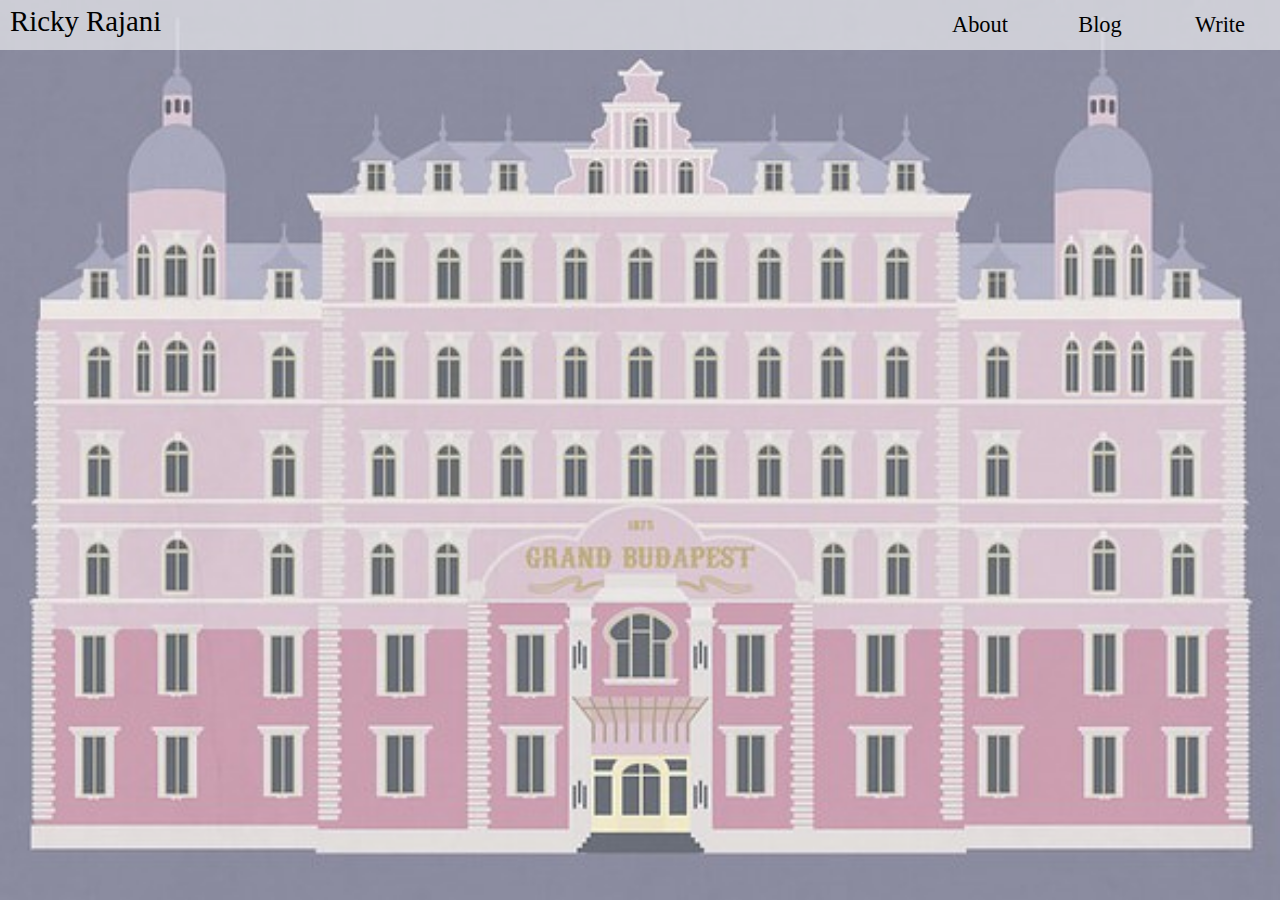
<file: index.html>
<!DOCTYPE html PUBLIC "-//W3C//DTD XHTML 1.0 Transitional//EN"
"http://www.w3.org/TR/xhtml1/DTD/xhtml1-transitional.dtd">
<html xmlns="http://www.w3.org/1999/xhtml" xml:lang="en" lang="en">
	<head>
		<meta http-equiv="Content-Type" content="text/html; charset=utf-8">
	    <meta name="viewport" content="width=device-width, initial-scale=1.0">

	    <title>Whimsical Little Blog</title>

	    <meta name="description" content="Ricky Rajani's blog for Fundamentals of Web Techniques" />
	    <meta name="keywords" content="ricky rajani, blog" />
	    <meta name="author" content="Ricky Rajani" />
	    <meta http-equiv="Cache-Control" content="public, max-age=2592000">
	    <meta http-equiv="Expires" content="2592000" />
	    <link rel="shortcut icon" href="img/favicon.ico">
	    <link rel="stylesheet" type="text/css" href="styles.css" title="Main Styles">
	</head>

	<body>
		<header>
			<div class="nav">
			<!-- <img src="img/Moonrise-Kingdom.jpg" id="logo"/> -->
				<div id="logo">
					<a href="#home">Ricky Rajani</a>
				</div>
				<ul class="buttons">
					<!-- <li onclick="showContent('#write');"><a href="#write">Write</a></li> -->
					<li onclick="showPage('login');"><a href="#login">Write</a></li>
			        <li onclick="showContent('#blog');"><a href="#blog">Blog</a></li>
			        <li onclick="showContent('#about');"><a href="#about">About</a></li>
			    </ul>
		    </div>
		</header>
			<div class="sub-content" id="about">
				<h2>Hi! I'm Ricky</h2>
				<p>It's always your favorite sins that do you in.</p>
			</div>
			<div class="sub-content" id="blog">
				<h2>This is my blog</h2>
				<div id="circle" onclick="showBlog('blog3');">
					<a href="#blogpost" class="blogpost">2/10</a>
				</div>
				<div id="circle" onclick="showBlog('blog2');">
					<a href="#blogpost" class="blogpost">2/03</a>
				</div>
				<div id="circle" onclick="showBlog('blog1');">
					<a href="#blogpost" class="blogpost">1/27</a>
				</div>
			</div>
	</body>

	<script src="http://ajax.googleapis.com/ajax/libs/jquery/1.11.1/jquery.min.js"></script>
	<script type="text/javascript" src="main.js"></script>
</html>
</file>
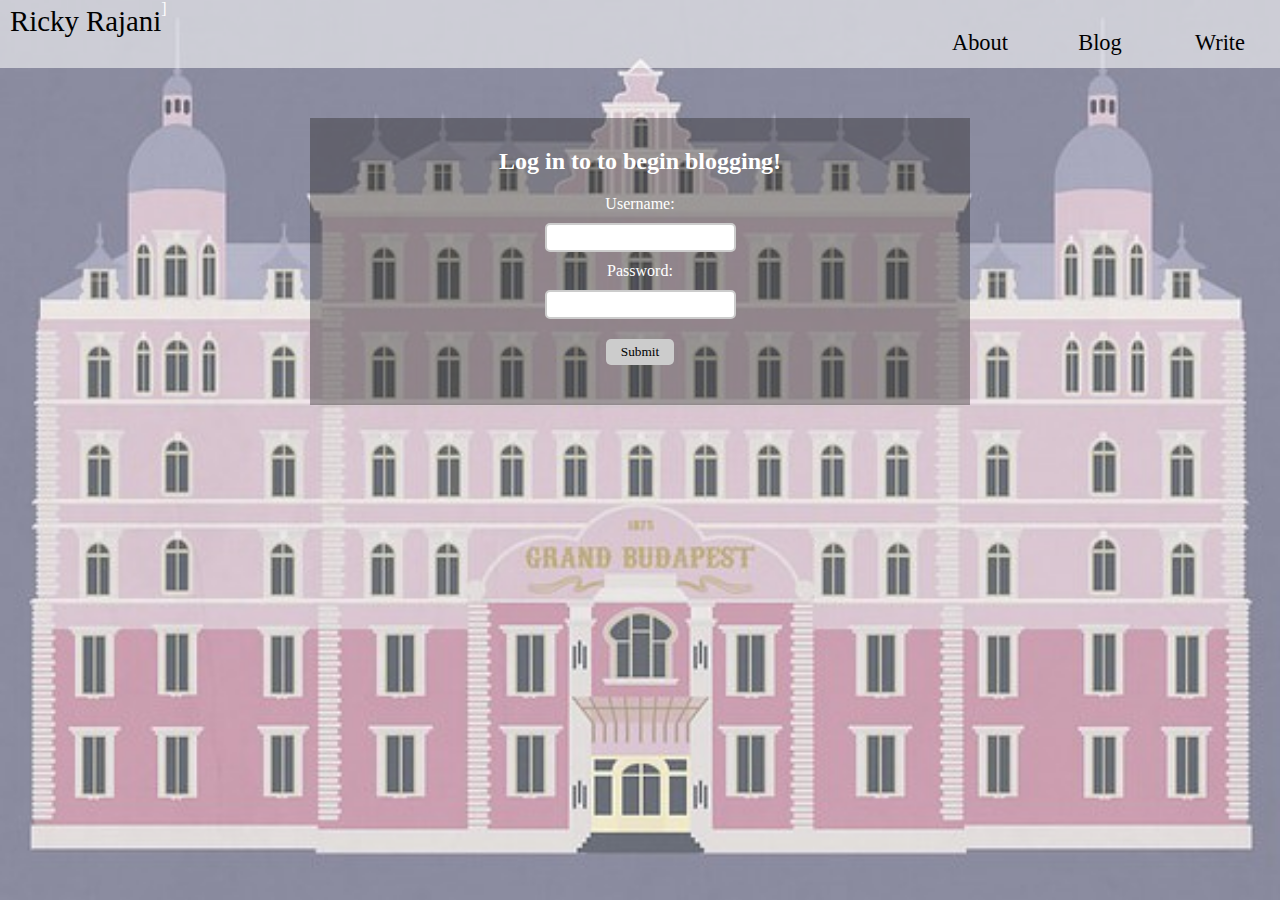
<file: login.html>
<!DOCTYPE html PUBLIC "-//W3C//DTD XHTML 1.0 Transitional//EN"
"http://www.w3.org/TR/xhtml1/DTD/xhtml1-transitional.dtd">
<html xmlns="http://www.w3.org/1999/xhtml" xml:lang="en" lang="en">
	<head>
		<meta http-equiv="Content-Type" content="text/html; charset=utf-8">
	    <meta name="viewport" content="width=device-width, initial-scale=1.0">

	    <title>Whimsical Little Blog</title>

	    <meta name="description" content="Ricky Rajani's blog for Fundamentals of Web Techniques" />
	    <meta name="keywords" content="ricky rajani, blog" />
	    <meta name="author" content="Ricky Rajani" />
	    <meta http-equiv="Cache-Control" content="public, max-age=2592000">
	    <meta http-equiv="Expires" content="2592000" />
	    <link rel="shortcut icon" href="img/favicon.ico">
	    <link rel="stylesheet" type="text/css" href="styles.css" title="Main Styles">
	</head>

	<body>
		<header>
			<div class="nav">]
				<div id="logo">
					<a href="#home">Ricky Rajani</a>
				</div>
				<ul class="buttons">
					<!-- <li onclick="showContent('#write');"><a href="#write">Write</a></li> -->
					<li onclick="showPage('login');"><a href="#login">Write</a></li>
			        <li onclick="showContent('#blog');"><a href="#blog">Blog</a></li>
			        <li onclick="showContent('#about');"><a href="#about">About</a></li>
			    </ul>
		    </div>
		</header>
		<div id="login">
			<h2>Log in to to begin blogging!</h2>
			<form action="action_page.php" method="POST">
				Username:<br>
				<input type="text" name="name"><br>
				Password:<br>
				<input type="text" name="password"><br>
				<input type="submit" value="Submit">
			</form>
		</div>
	</body>

	<script src="http://ajax.googleapis.com/ajax/libs/jquery/1.11.1/jquery.min.js"></script>
	<script type="text/javascript" src="main.js"></script>
</html>
</file>
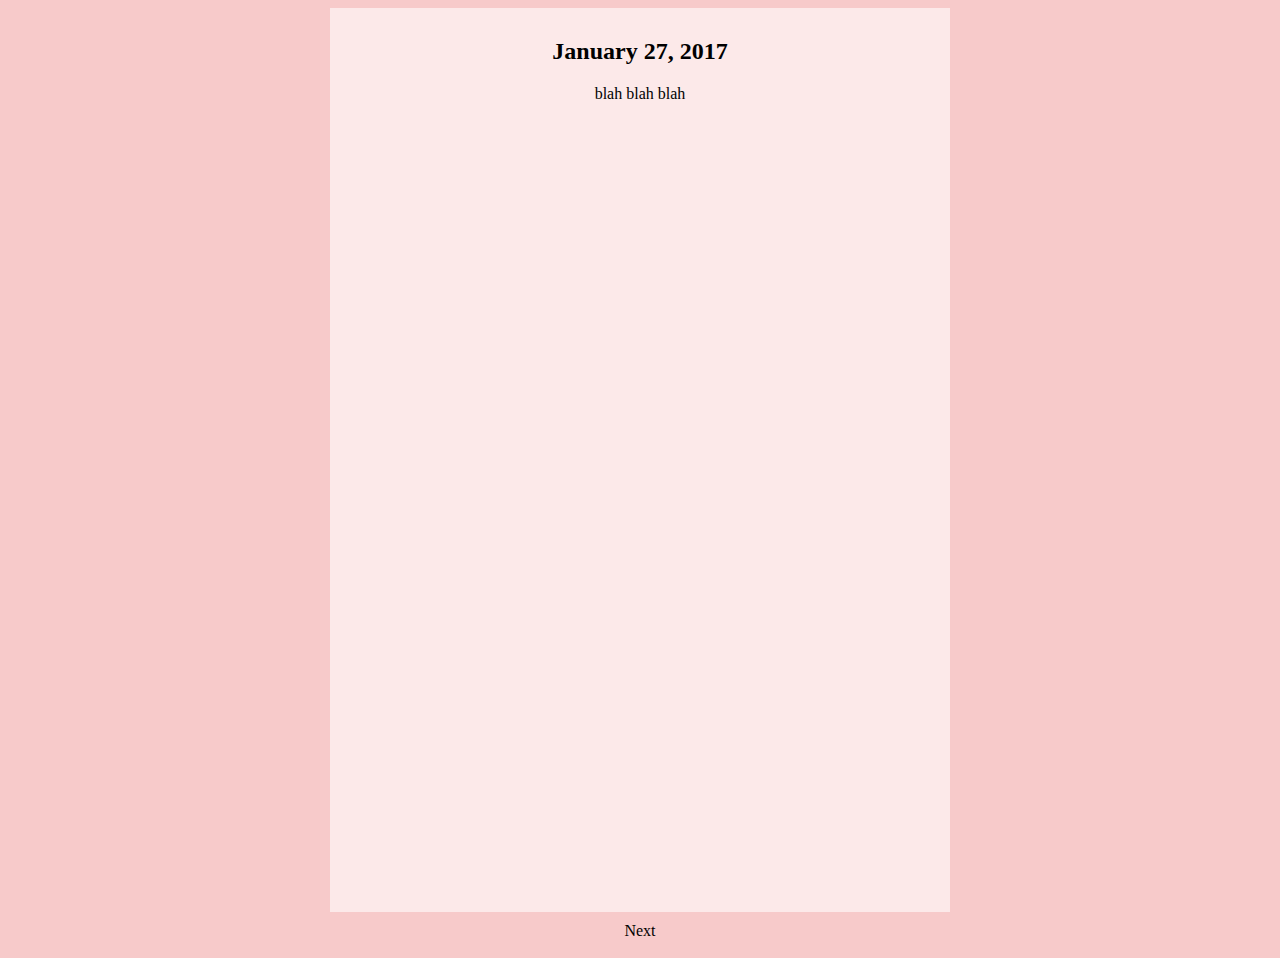
<file: pages/blogarticles/blog1.html>
<html lang="en">
	<head>
		<meta http-equiv="Content-Type" content="text/html; charset=utf-8">
	    <meta name="viewport" content="width=device-width, initial-scale=1.0">
	    <title>Blog Post 1/27</title>
	    <link rel="shortcut icon" href="img/favicon.ico../">
	    <link rel="stylesheet" type="text/css" href="blog_styles.css">
	</head>
	<body>
		<div class="post">
			<h2>January 27, 2017</h2>
			<p>
				blah blah blah
			</p>	
		</div>
	</body>
	<footer>
		<div class="pointer" onclick="showNext('blog2');">
			<a href="#blogpost" class="ptr">Next</a>
		</div>
	</footer>
	<script src="http://ajax.googleapis.com/ajax/libs/jquery/1.11.1/jquery.min.js"></script>
	<script type="text/javascript" src="../../main.js"></script>
</html>
</file>
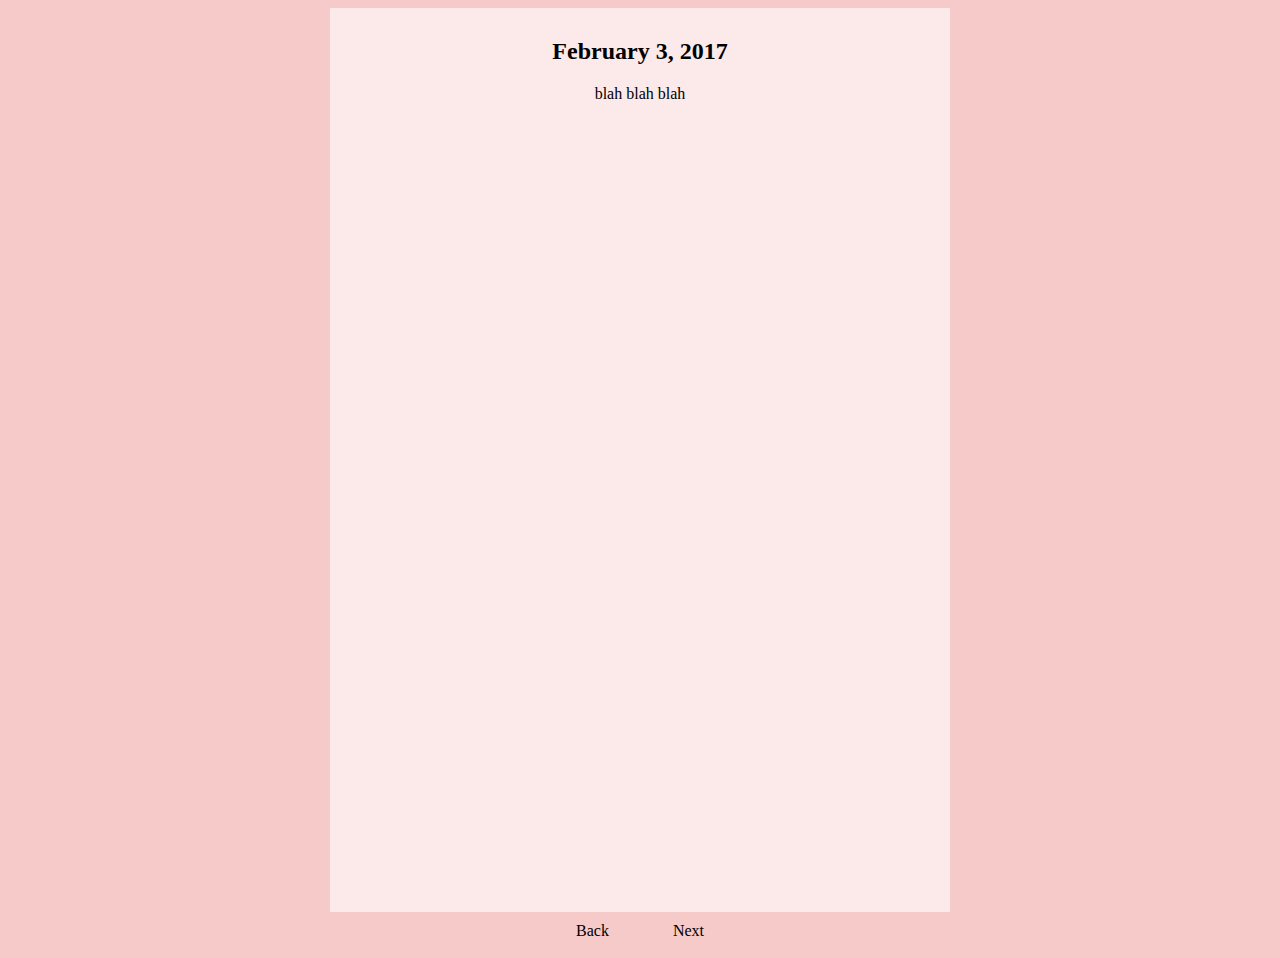
<file: pages/blogarticles/blog2.html>
<html lang="en">
	<head>
		<meta http-equiv="Content-Type" content="text/html; charset=utf-8">
	    <meta name="viewport" content="width=device-width, initial-scale=1.0">
	    <title>Blog Post 2/03</title>
	    <link rel="shortcut icon" href="img/favicon.ico">
	    <link rel="stylesheet" type="text/css" href="blog_styles.css">
	</head>
	<body>
		<div class="post">
			<h2>February 3, 2017</h2>
			<p>
				blah blah blah
			</p>	
		</div>
	</body>
	<footer>
		<div class="pointer" onclick="showNext('blog1');">
			<a href="#blogpost">Back</a>
		</div>
		<div class="pointer" onclick="showNext('blog3');">
			<a href="#blogpost">Next</a>
		</div>
	</footer>
	<script src="http://ajax.googleapis.com/ajax/libs/jquery/1.11.1/jquery.min.js"></script>
	<script type="text/javascript" src="../../main.js"></script>
</html>
</file>
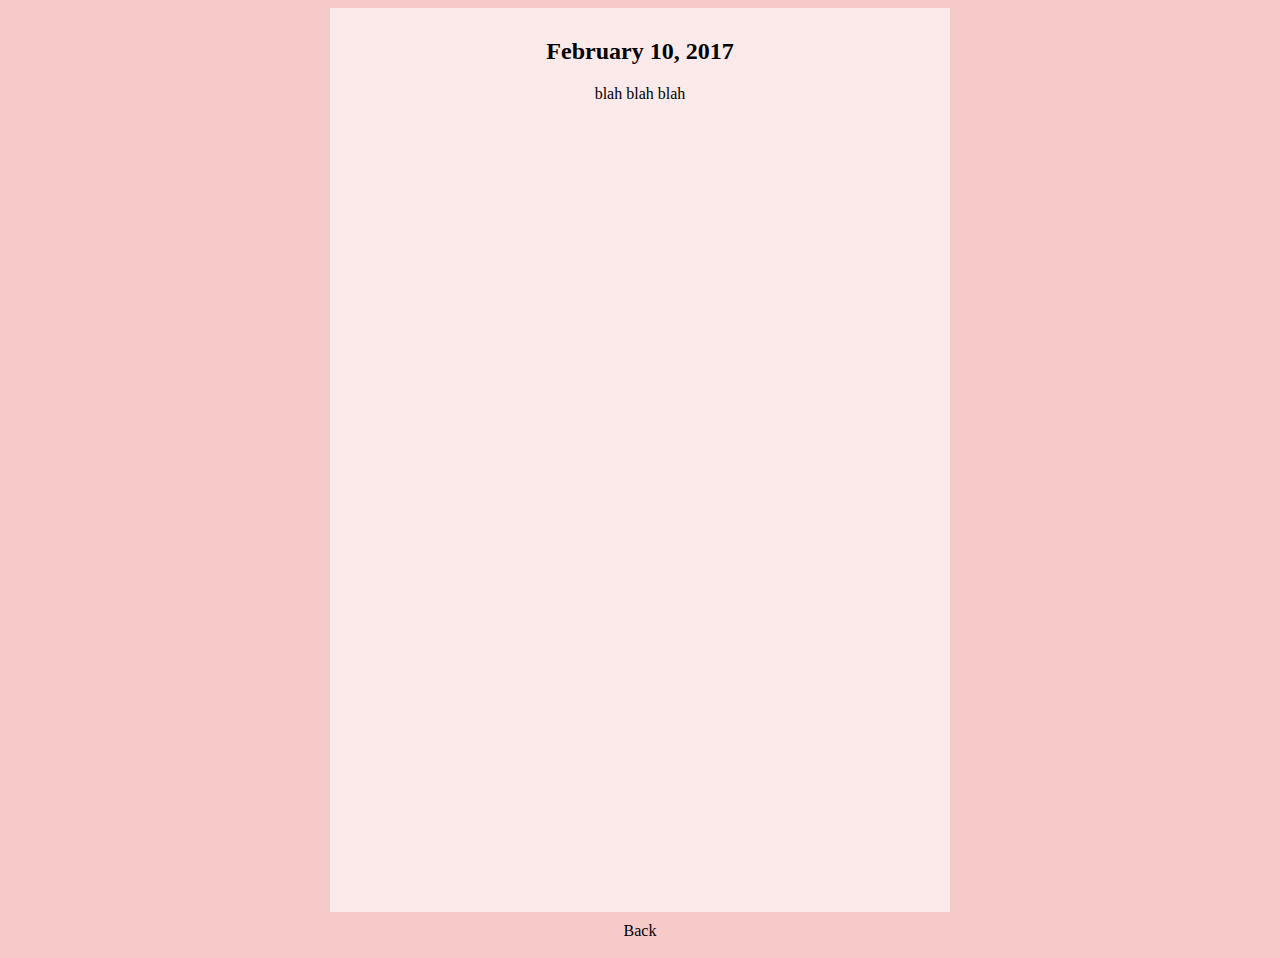
<file: pages/blogarticles/blog3.html>
<html lang="en">
	<head>
		<meta http-equiv="Content-Type" content="text/html; charset=utf-8">
	    <meta name="viewport" content="width=device-width, initial-scale=1.0">
	    <title>Blog Post 2/10</title>
	    <link rel="shortcut icon" href="img/favicon.ico">
	    <link rel="stylesheet" type="text/css" href="blog_styles.css">
	</head>
	<body>
		<div class="post">
			<h2>February 10, 2017</h2>
			<p>
				blah blah blah
			</p>	
		</div>
	</body>
	<footer>
		<div class="pointer" onclick="showNext('blog2');">
			<a href="#blogpost">Back</a>
		</div>
		<!-- <div class="pointer" onclick="showNext('blog4');">
			<a href="#blogpost">Next</a>
		</div> -->
	</footer>
	<script src="http://ajax.googleapis.com/ajax/libs/jquery/1.11.1/jquery.min.js"></script>
	<script type="text/javascript" src="../../main.js"></script>
</html>
</file>
<file: styles.css>
html { 
  background: url("img/budapest_hotel.jpg") no-repeat center center fixed; 
  -webkit-background-size: cover;
  -moz-background-size: cover;
  -o-background-size: cover;
  background-size: cover;

  -webkit-font-smoothing: antialiased !important;
  text-shadow: 1px 1px 1px rgba(0,0,0,0.004);
  font-smooth: always;
  text-rendering: optimizeLegibility;

  color: white;
}

body {
  margin: 0;
  padding: 0;
  font-family: Copperplate, "Copperplate Gothic Light", fantasy;
  /*background: #cdedff;*/
}

.sub-content {
  display: none;
  margin: 50px auto 100px auto;
  width: 100%;
  max-width: 640px;
  text-align: center;
  display: none;
  padding: 10px;
  padding-bottom: 30px;
  background-color: rgba(45, 43, 43, 0.42);
}

#login {
  margin: 50px auto 100px auto;
  width: 100%;
  max-width: 640px;
  text-align: center;
  padding: 10px;
  padding-bottom: 30px;
  background-color: rgba(45, 43, 43, 0.42);
}
 
/*Navigation Bar*/
.nav {
    background-color: rgba(255, 255, 255, 0.57);
}
.nav ul {
  list-style: none;
  text-align: center;
  padding: 0;
  margin: 0;
}
.nav li {
  font-family: Copperplate, "Copperplate Gothic Light", fantasy;
  font-size: 1.2em;
  line-height: 40px;
  height: 40px;
  border-bottom: 1px solid #888;
}
 
.nav a {
  text-decoration: none;
  color: black;
  display: block;
  transition: .5s background-color;
}
 
.buttons a:hover {
  background-color: #9cb0ba;
}
 
.buttons a.active {
  background-color: #9cb0ba;
  cursor: default;
}

/*#logo {
  float: left;
  height: 50px;
  width: 100px;
  display: none;
}*/

#logo {
  float: left;
  display: none;
  font-size: 1.8em;
  padding-left: 10px;
  padding-top: 5px;
}

#circle {
  width: 150px;
  height: 150px;
  -webkit-border-radius: 25px;
  -moz-border-radius: 25px;
  border-radius: 100px;
  background: rgba(247, 202, 202, 0.65);
  display: inline-block;
  margin: 20px;
  cursor: pointer;
  transition: all .2s ease-in-out;
}

#circle:hover {
  transform: scale(1.1);
  background: rgba(247, 202, 202, 1);
}

.blogpost {
  text-align: center;
  vertical-align: middle;
  line-height: 140px;
  text-decoration: none;
  color: black;
  font-size: 1.7em;
}

input[type=text], textarea {
    padding:5px; 
    border:2px solid #ccc; 
    -webkit-border-radius: 5px;
    border-radius: 5px;
    margin: 10px;
}

input[type=text]:focus, textarea:focus {
    border-color:#333;
}

input[type=submit] {
    padding:5px 15px; 
    background:#ccc; 
    border:0 none;
    cursor:pointer;
    -webkit-border-radius: 5px;
    border-radius: 5px;
    margin: 10px;
    font-family: Copperplate, "Copperplate Gothic Light", fantasy;
}

@media screen and (min-width: 600px) {
  .nav li {
    width: 120px;
    border-bottom: none;
    height: 50px;
    line-height: 50px;
    font-size: 1.4em;
  }
  .nav li {
    float: right;
  }
  .nav ul {
    overflow: auto;
    margin: 0 auto;
  }
  #logo {
    display: inline-block;
  }
}
</file>
<file: pages/blogarticles/blog_styles.css>
body {
	background: rgba(247, 202, 202, 1);
	font-family: Copperplate, "Copperplate Gothic Light", fantasy;
}

.post {
	text-align: center;
	background: rgba(255, 255, 255, 0.58);
    width: 600px;
    margin: auto;
    height: 100%;
    padding: 10px;
}

footer {
	text-align: center;
}

.pointer {
	display: inline-block;
	margin: 10px;
}

.pointer a {
	text-decoration: none;
	color: black;
	margin: 20px;
}
</file>
